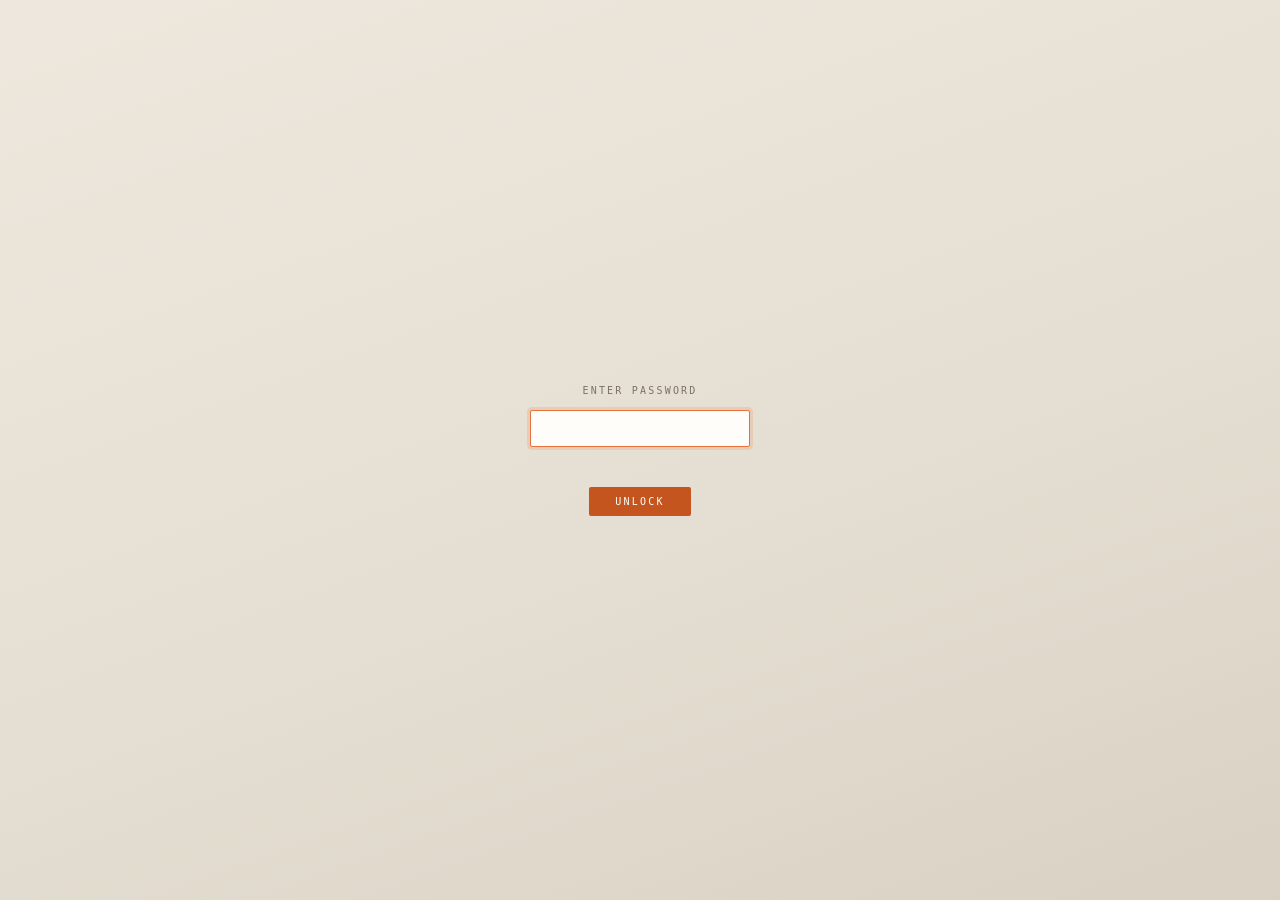
<file: logo/config.html>
<!DOCTYPE html>
<html>
<head>
<meta charset="utf-8">
<meta name="viewport" content="width=device-width, initial-scale=1, maximum-scale=1, user-scalable=no">
<title>Superintelligence Foundry — Config</title>
<style>
  html, body { margin: 0; padding: 0; height: 100%; overflow: hidden; background: linear-gradient(160deg, #EDE7DD 0%, #E5DFD3 55%, #D9D1C3 100%); }
  #gate { position: fixed; inset: 0; display: flex; align-items: center; justify-content: center; z-index: 10; background: linear-gradient(160deg, #EDE7DD 0%, #E5DFD3 55%, #D9D1C3 100%); }
  #gate form { display: flex; flex-direction: column; gap: 14px; align-items: center; font-family: 'IBM Plex Mono', monospace; }
  #gate label { font-size: 10px; letter-spacing: 0.22em; color: #7A7168; }
  #gate input { box-sizing: border-box; width: 220px; padding: 10px 12px; font-family: inherit; font-size: 13px; letter-spacing: 0.12em; color: #161311; background: #FFFDFA; border: 1px solid rgba(22,19,17,0.25); border-radius: 2px; outline: none; text-align: center; }
  #gate input:focus { border-color: #E8703A; box-shadow: 0 0 0 3px rgba(232,112,58,0.18); }
  #gate button { padding: 9px 26px; font-family: inherit; font-size: 10px; letter-spacing: 0.22em; color: #FFFDFA; background: #C4551F; border: none; border-radius: 2px; cursor: pointer; transition: background 200ms cubic-bezier(0.2,0,0,1); }
  #gate button:hover { background: #E8703A; }
  #gate button:active { transform: scale(0.97); }
  #err { font-size: 9px; letter-spacing: 0.18em; color: #B3352C; min-height: 12px; }
  #app { position: fixed; inset: 0; border: none; width: 100%; height: 100%; display: none; }
</style>
</head>
<body>
<div id="gate">
  <form id="f">
    <label for="pw">ENTER PASSWORD</label>
    <input id="pw" type="password" autocomplete="off" autofocus>
    <div id="err"></div>
    <button type="submit">UNLOCK</button>
  </form>
</div>
<iframe id="app"></iframe>
<script>
  // The publish worker is both the password authority and the publish endpoint:
  // the gate password IS the worker's PUBLISH_PASSWORD secret — one password, no separate setup.
  var WORKER_URL = 'https://sf-logo-publish.kevin-098.workers.dev';
  var KEY = 'sf-config-auth';
  function unlock(pass) {
    if (pass) sessionStorage.setItem('sf-pub', JSON.stringify({ url: WORKER_URL, pass: pass }));
    document.getElementById('gate').style.display = 'none';
    var app = document.getElementById('app');
    app.src = 'index.html?config=1';
    app.style.display = 'block';
  }
  // an old session unlocked before the worker flow exists no publish credentials — re-gate
  if (sessionStorage.getItem(KEY) === '1' && (sessionStorage.getItem('sf-pub') || WORKER_URL.indexOf('http') !== 0)) unlock();
  document.getElementById('f').addEventListener('submit', function (e) {
    e.preventDefault();
    var pw = document.getElementById('pw').value;
    var fail = function (msg) {
      document.getElementById('err').textContent = msg || 'INCORRECT PASSWORD';
      document.getElementById('pw').value = '';
    };
    if (WORKER_URL.indexOf('http') !== 0) {
      // worker not configured: legacy local password, publish disabled
      if (pw === 'creativeagi') { sessionStorage.setItem(KEY, '1'); unlock(); } else fail();
      return;
    }
    document.getElementById('err').textContent = 'CHECKING\u2026';
    fetch(WORKER_URL, { method: 'POST', headers: { 'Content-Type': 'application/json' }, body: JSON.stringify({ password: pw, verify: true }) })
      .then(function (r) {
        if (r.ok) { sessionStorage.setItem(KEY, '1'); unlock(pw); }
        else if (r.status === 401) fail();
        else fail('SERVICE ERROR (' + r.status + ')');
      })
      .catch(function () { fail('SERVICE UNREACHABLE'); });
  });
</script>
</body>
</html>
</file>
